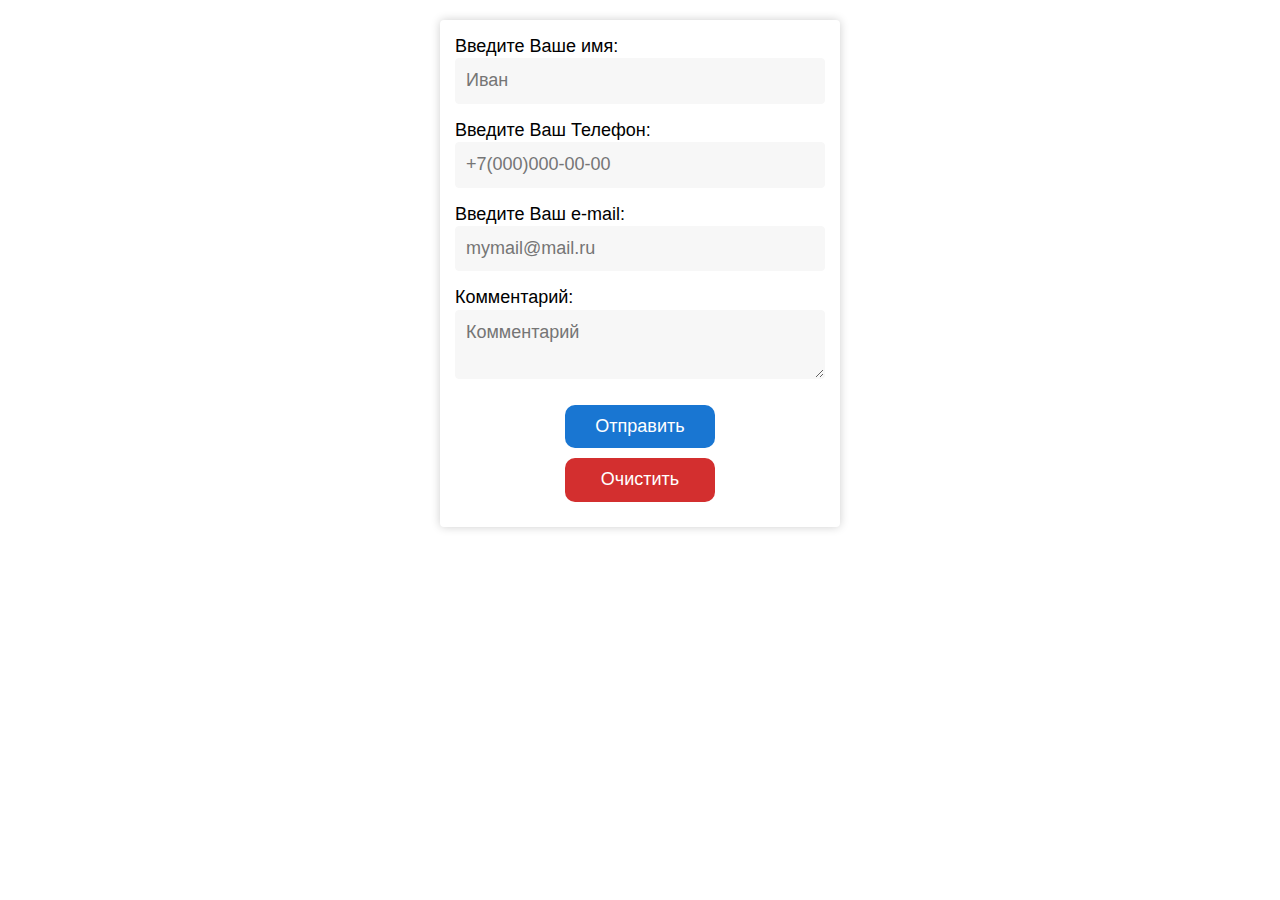
<file: form/index.html>
<!DOCTYPE html>
<html lang="en">

<head>
    <meta charset="UTF-8">
    <title>Форма проверки</title>
    <link rel="stylesheet" href="style.css">
</head>

<body>
    <form class="form" action="#" id="myform">
        <label id="name"> Введите Ваше имя:
            <input type="text" name="name" placeholder="Иван">
            <small class="error">Здесь должно быть Ваше имя</small>
        </label>
        <label id="phone"> Введите Ваш Телефон:
            <input type="tel" name="phone" placeholder="+7(000)000-00-00">
            <small class="error">Здесь должен быть номер телефона в формате
                +7(000)000-00-00</small>
        </label>
        <label id="email"> Введите Ваш e-mail:
            <input type="email" name="email" placeholder="mymail@mail.ru">
            <small class="error">Здесь должен быть адрес Вашей э/п в формате mymail@mail.ru</small>
        </label>
        <label id="message"> Комментарий:
            <textarea placeholder="Комментарий" name="message"></textarea>
            <small class="error">Оставьте любой комментарий</small>
        </label>
        <button class="button">Отправить</button>
        <button class="button_clear" type="reset">Очистить</button>
    </form>
    <script src="script.js"></script>
</body>

</html>
</file>
<file: form/style.css>
* {
    border: none;
    margin: 0;
    padding: 0;
    box-sizing: border-box;
    outline: none;
    font-family: Arial, Helvetica, sans-serif;
    font-size: 18px;
    line-height: 130%;
}

.form {
    display: flex;
    justify-content: center;
    align-items: center;
    flex-direction: column;
    border-radius: 4px;
    width: 400px;
    margin: 20px auto 0;
    padding: 15px;
    box-shadow: #cecece 0 0 10px;
}

label {
    width: 100%;
    margin-bottom: 10px;
}

input {
    width: 100%;
    border-radius: 4px;
    margin-bottom: 5px;
    padding: 10px;
    border: #f7f7f7 solid 1px;
    background: #f7f7f7;
}

textarea {
    width: 100%;
    scroll-behavior: auto;
    border-radius: 4px;
    margin-bottom: 10px;
    padding: 10px;
    border: #f7f7f7 solid 1px;
    background: #f7f7f7;
}

.button,
.button_clear {
    margin-bottom: 10px;
    padding: 10px;
    color: #fff;
    background: #1976D2;
    transition: all ease-in-out .2s;
    min-width: 150px;
    cursor: pointer;
    border-radius: 10px;
}

.button:hover {
    background: #0D47A1;
}

.button_clear {
    background-color: #d32f2f;
}

.button_clear:hover {
    background-color: #991818;
}

small.error {
    display: none;
    margin: 0 0 10px;
    color: #d32f2f;
}

.done_val input,
.done_val textarea {
    border: #388E3C solid 1px;
}

.error_val input,
.error_val textarea {
    position: relative;
    border: #d32f2f solid 1px;
}

.error_val>small.error {
    display: block;
}

small {
    width: 100%;
    font-size: 14px;
    line-height: 100%;
    margin-top: 2rem;
    color: #757575;
}
</file>
